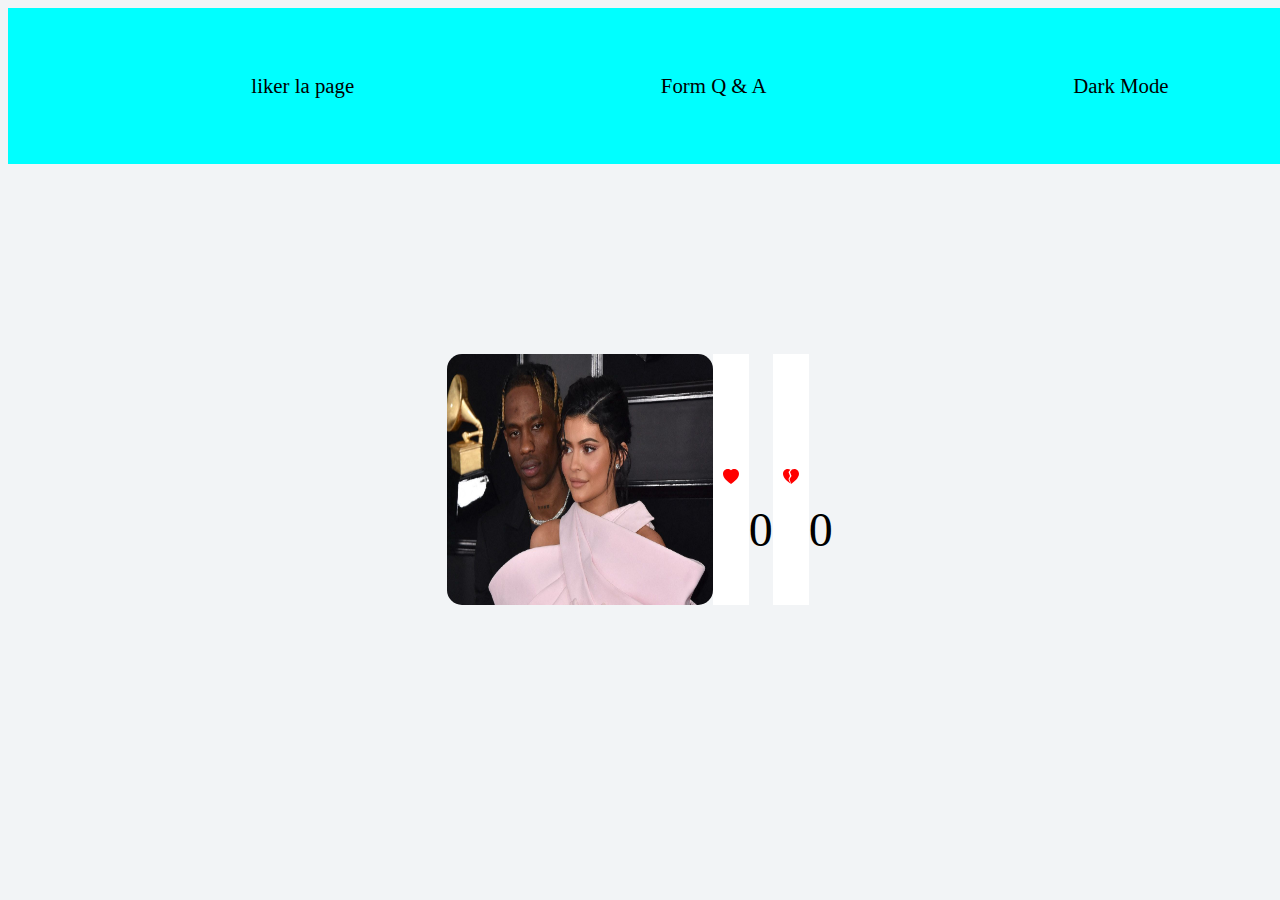
<file: index.html>
<!DOCTYPE html>
<html lang="en">
<head>
    <meta charset="UTF-8">
    <meta http-equiv="X-UA-Compatible" content="IE=edge">
    <meta name="viewport" content="width=device-width, initial-scale=1.0">
    <title>Liker les pages</title>
    <link href="https://cdn.jsdelivr.net/npm/bootstrap@5.1.3/dist/css/bootstrap.min.css" rel="stylesheet" integrity="sha384-1BmE4kWBq78iYhFldvKuhfTAU6auU8tT94WrHftjDbrCEXSU1oBoqyl2QvZ6jIW3" crossorigin="anonymous">
    <link rel="stylesheet" href="style.css">
</head>
<body>
  <header>
    <nav>
      <ul>
        <li><a href="#">liker la page</a></li>
        <li><a href="form.html">Form Q & A</a></li>
        <li><a href="darkmode.html">Dark Mode</a></li>
      </ul>
    </nav>
  </header>
    <div class="container">
    <img src="Instagram-quelles-sont-les-photos-de-stars-les-plus-likees-en-2021.jpg" alt="instagram" id="icon">
    <button id="button1" class="col-2 border-0 bg-light"><svg xmlns="http://www.w3.org/2000/svg" width="16" height="16" fill="currentColor" class="bi bi-heart-fill">
        <path fill-rule="evenodd" d="M8 1.314C12.438-3.248 23.534 4.735 8 15-7.534 4.736 3.562-3.248 8 1.314z"/>
      </svg></button>
      <p id="like" class="col-1 d-inline-block "></p>
      <button id="button2" class="col-2 border-0 bg-light "><svg xmlns="http://www.w3.org/2000/svg" width="16" height="16" fill="currentColor" class="bi bi-heartbreak-fill" >
        <path fill-rule="evenodd" d="M8.931.586 7 3l1.5 4-2 3L8 15C22.534 5.396 13.757-2.21 8.931.586ZM7.358.77 5.5 3 7 7l-1.5 3 1.815 4.537C-6.533 4.96 2.685-2.467 7.358.77Z"/>
      </svg></button>
      <p id="disLike" class="col-1 d-inline-block"></p>
    </div>
    <script src="script.js"></script>
</body>
</html>
</file>
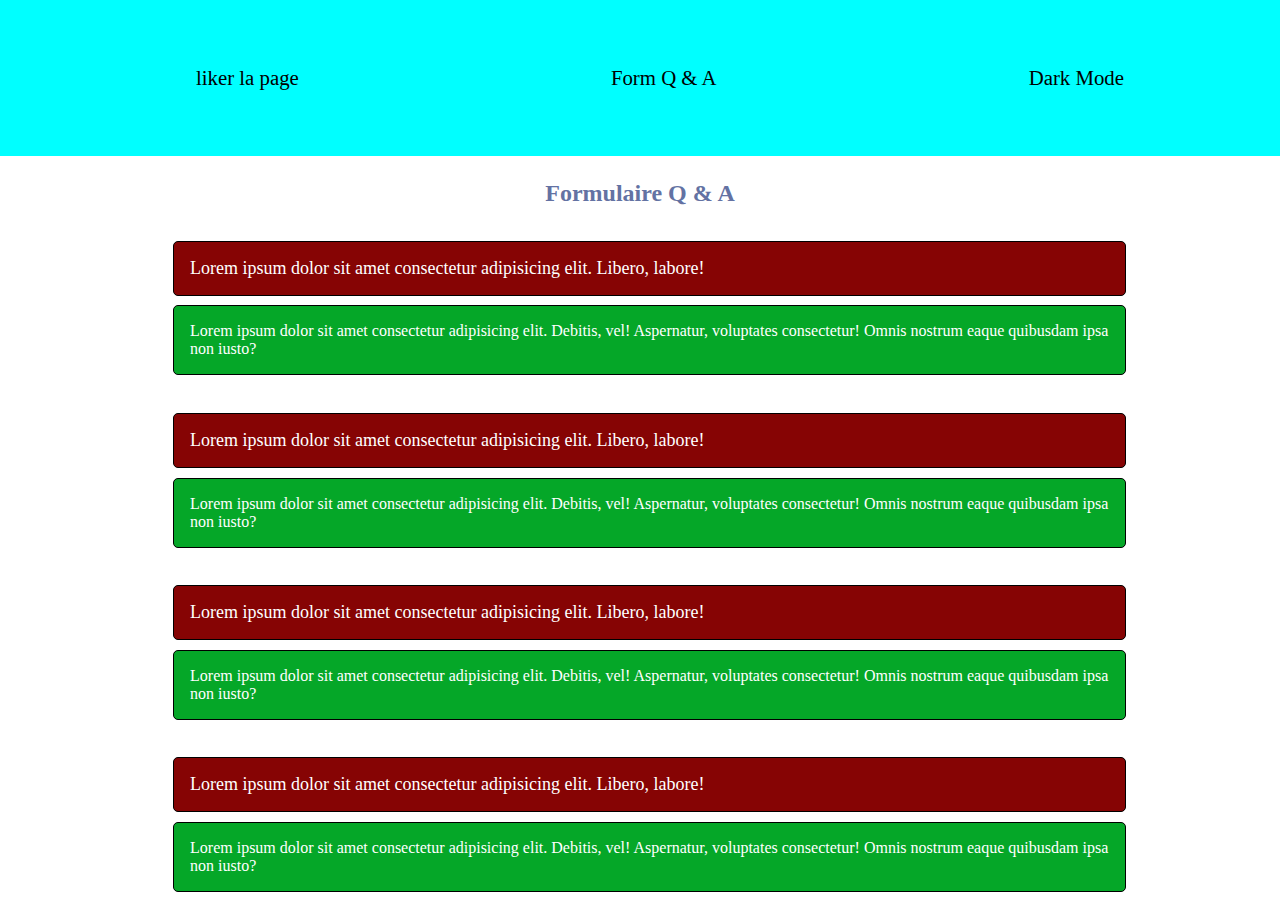
<file: form.html>
<!DOCTYPE html>
<html lang="en">
<head>
    <meta charset="UTF-8">
    <meta http-equiv="X-UA-Compatible" content="IE=edge">
    <meta name="viewport" content="width=device-width, initial-scale=1.0">
    <title>Document</title>
    <link rel="stylesheet" href="styel2.css">
    <script src="https://ajax.googleapis.com/ajax/libs/jquery/3.5.1/jquery.min.js"></script>

</head>
<body>
    <header>
      <nav>
        <ul>
          <li><a href="index.html">liker la page</a></li>
          <li><a href="#">Form Q & A</a></li>
          <li><a href="darkmode.html">Dark Mode</a></li>
        </ul>
      </nav>
    </header>
    <h3>Formulaire Q & A</h3>
    <main>
    <div> <p class="question" id="Q1"> Lorem ipsum dolor sit amet consectetur adipisicing elit. Libero, labore!</p>
     <p class="respond" id="first"> Lorem ipsum dolor sit amet consectetur adipisicing elit. Debitis, vel! Aspernatur, voluptates consectetur! Omnis nostrum eaque quibusdam ipsa non iusto?</p>
    </div>
    <br>
    <div>
     <p class=" question" id="Q2"> Lorem ipsum dolor sit amet consectetur adipisicing elit. Libero, labore!</p>
     <p class="respond" id="second"> Lorem ipsum dolor sit amet consectetur adipisicing elit. Debitis, vel! Aspernatur, voluptates consectetur! Omnis nostrum eaque quibusdam ipsa non iusto?</p>
    </div>
    <br>
    <div > 
      <p class=" question" id="Q3"> Lorem ipsum dolor sit amet consectetur adipisicing elit. Libero, labore!</p>
    <p class="respond" id="third"> Lorem ipsum dolor sit amet consectetur adipisicing elit. Debitis, vel! Aspernatur, voluptates consectetur! Omnis nostrum eaque quibusdam ipsa non iusto?</p>
  </div>
    <br>
     <div> 
       <p class=" question" id="Q4"> Lorem ipsum dolor sit amet consectetur adipisicing elit. Libero, labore!</p>
     <p class="respond" id="fourth"> Lorem ipsum dolor sit amet consectetur adipisicing elit. Debitis, vel! Aspernatur, voluptates consectetur! Omnis nostrum eaque quibusdam ipsa non iusto?</p>
    </div>
    </main>
  <script src="script2.js"></script>
</body>
</html>
</file>
<file: style.css>
body {
  background: #f2f4f6;
  }
  button {
    background: #fff;
    border: unset;
    outline: 0;
    font-size: 18px;
    cursor: pointer;
    color: #65676b;
    padding: 5px 10px;
  }
 #button1,#button2{
   color: red;
 }
 p{font-size: 3em;
text-align: center;
padding-top: 100px;}
 
  #icon{width: 30%; 
  border-radius: 15px;
cursor: pointer;}
header{
    background-color: aqua;
    width: 100%;
    padding: 50px;
}
ul{ display: flex;justify-content: center; justify-content:space-around;}
li{display: inline-block;
    text-decoration: none;  
}
a{
    text-decoration: none;
    color:black;
    font-size: 1.3em;
}
a:hover{
    color:red
}
.container{
margin: 15%;
  display: flex ;
  justify-content: center;
}
</file>
<file: styel2.css>
body{
    margin: 0;
    display: flex;
    flex-direction: column;
    align-items: center;
    background: white ;
}
header{
    background-color: aqua;
    width: 100%;
    padding: 50px;
}
ul{ display: flex;justify-content: center; justify-content:space-around;}
li{display: inline-block;
    text-decoration: none;  
}
a{
    text-decoration: none;
    color:black;
    font-size: 1.3em;
}
a:hover{
    color:red
}
.question{
    font-size: 18px;
    background: rgb(134, 4, 4);

}

h3{
    font-size: 1.5em;
    color: #6372a3;
}
div{
    box-sizing: border-box;
    margin: 1%;
    width: 76vw;
    border-radius: 5px;
}
p{
    font-weight: 400;
    color: white;
    margin: 1%;
    border: 1px solid black ;
    border-radius: 5px;
}

.respond{
    font-size: 16px;
    background: #05a728;

}
p{
    padding: 1rem;
}
.hide{
    display: none;
}
</file>
